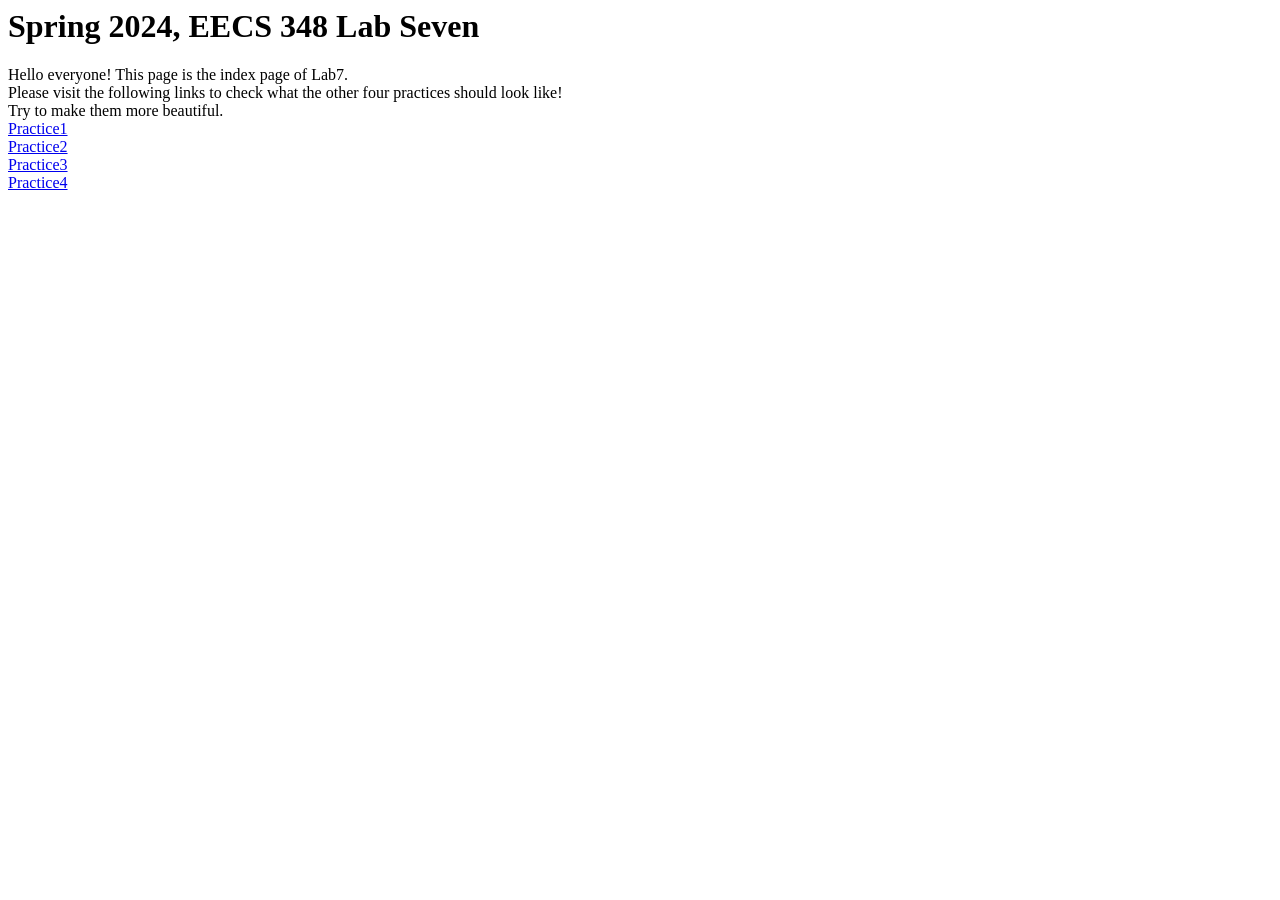
<file: webapp/index.html>
<html>

<head>
    <h1>Spring 2024, EECS 348 Lab Seven</h1>
</head>

<body>
    Hello everyone! This page is the index page of Lab7.<br>
    Please visit the following links to check what the other four practices should look like!<br>
    Try to make them more beautiful.<br>
    <a href="practice1.html">Practice1</a> <br>
    <a href="practice2.html">Practice2</a> <br>
    <a href="practice3.html">Practice3</a> <br>
    <a href="practice4.html">Practice4</a> <br>
</body>

</html>
</file>
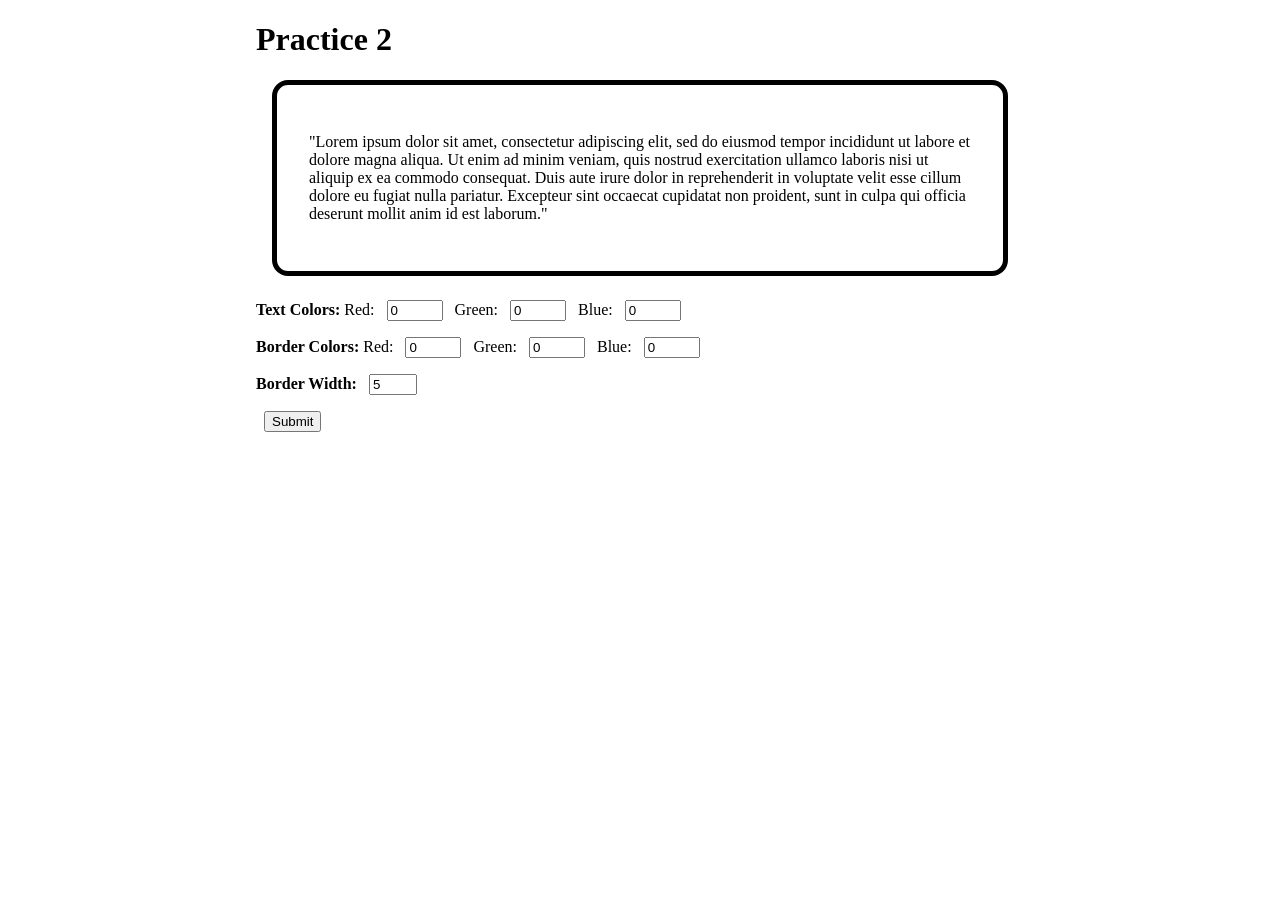
<file: webapp/practice2.html>
<!DOCTYPE html>
<html lang="en">
<head>
  <meta charset="UTF-8" />
  <title>Practice 2</title>
  <meta name="viewport" content="width=device-width,initial-scale=1" />
  <style type="text/css">
    body {
      width: 60%;
      margin: auto;
    }

    input {margin: .5rem;}

    div#wrapper {
      border-radius: 1rem;
      border: 5px solid black;
      margin: 1rem;
    }

    p#dummy-text {
      padding: 2rem;
    }
  </style>
</head>
<body>
  <script type="text/javascript">
    function updateParagraph(event) {
      event.preventDefault()

      let rvalue = document.getElementById("red").value;
      let gvalue = document.getElementById("green").value;
      let bvalue = document.getElementById("blue").value;
      let color =`rgba(${rvalue}, ${gvalue}, ${bvalue})`;

      let rvalueb = document.getElementById("redb").value;
      let gvalueb = document.getElementById("greenb").value;
      let bvalueb = document.getElementById("blueb").value;
      let colorb =`rgba(${rvalueb}, ${gvalueb}, ${bvalueb})`;

      let width = document.getElementById("border-width").value;

      console.log(rvalue, gvalue, bvalue, rvalueb, gvalueb, bvalueb, width)

      text = document.getElementById("dummy-text");
      border = document.getElementById("wrapper");

      text.style.color = color;
      border.style.borderColor = colorb;
      border.style.borderWidth = width + "px";
    }
  </script>

  <h1>Practice 2</h1>

  <div id="wrapper">
    <p id="dummy-text">"Lorem ipsum dolor sit amet, consectetur adipiscing elit, sed do eiusmod tempor incididunt ut labore et dolore magna aliqua. Ut enim ad minim veniam, quis nostrud exercitation ullamco laboris nisi ut aliquip ex ea commodo consequat. Duis aute irure dolor in reprehenderit in voluptate velit esse cillum dolore eu fugiat nulla pariatur. Excepteur sint occaecat cupidatat non proident, sunt in culpa qui officia deserunt mollit anim id est laborum."</p>
  </div>

  <form id="user-input" action="#">

    <b>Text Colors: </b>

    <label for="red">Red: </label>
    <input type="number" id="red" name="red" value="0" min="0" max="255"> 

    <label for="green">Green: </label>
    <input type="number" id="green" name="green" value="0" min="0" max="255"> 

    <label for="blue">Blue: </label>
    <input type="number" id="blue" name="blue" value="0" min="0" max="255"> 

    <br>
    
    <b>Border Colors: </b>

    <label for="redb">Red: </label>
    <input type="number" id="redb" name="redb" value="0" min="0" max="255"> 

    <label for="greenb">Green: </label>
    <input type="number" id="greenb" name="greenb" value="0" min="0" max="255"> 

    <label for="blueb">Blue: </label>
    <input type="number" id="blueb" name="blueb" value="0" min="0" max="255"> 

    <br>

    <label for="border-width"><b>Border Width: </b></label>
    <input type="number" id="border-width" name="border-width" value="5" min="0" max="50"> 

    <br>

    <input type="submit" value="Submit">
  </form>

  <script type="text/javascript">
    let form = document.getElementById("user-input");
    form.addEventListener("submit", updateParagraph);
  </script>
</body>
</html>
</file>
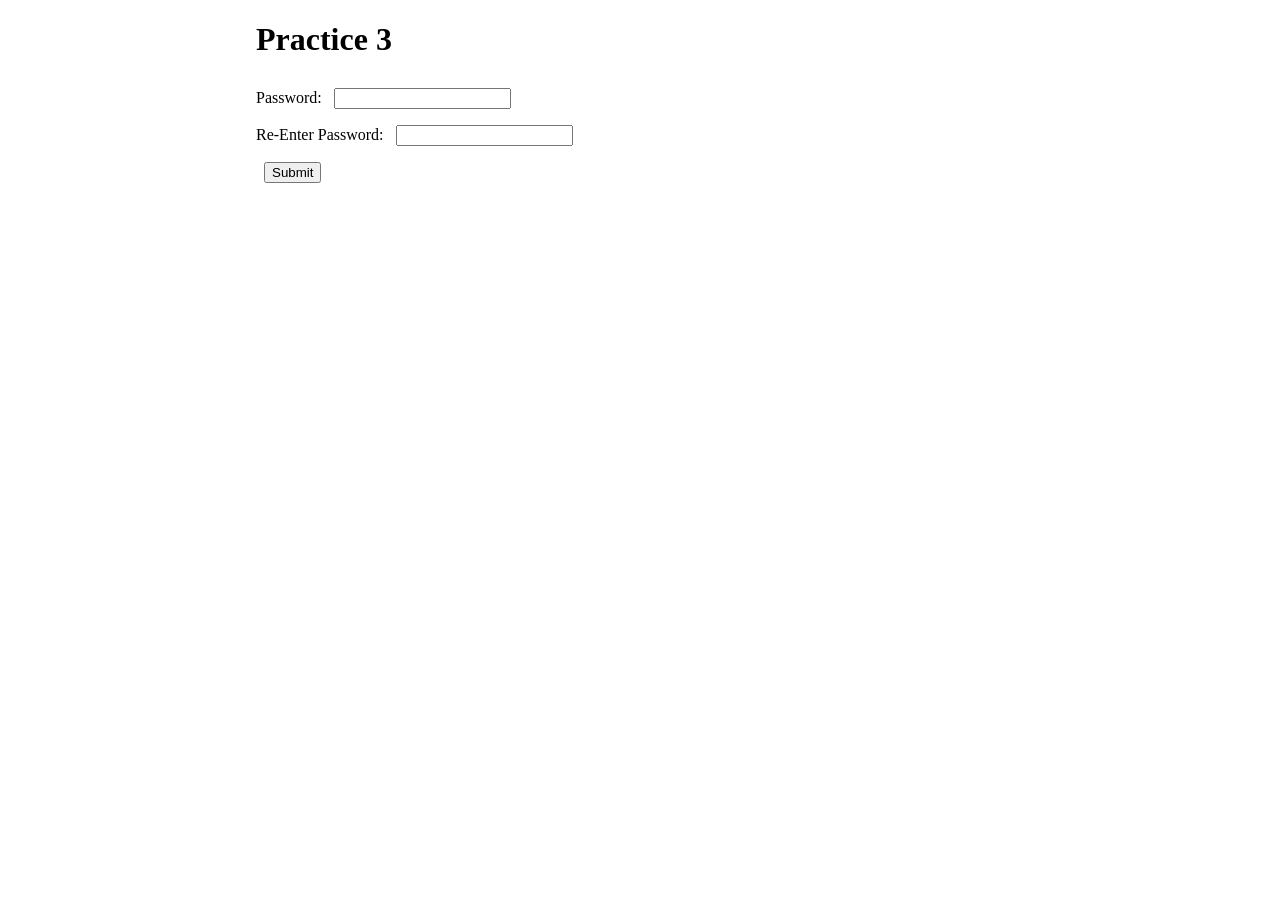
<file: webapp/practice3.html>
<!DOCTYPE html>
<html lang="">
<head>
  <meta charset="UTF-8" />
  <title>Practice 3</title>
  <meta name="viewport" content="width=device-width,initial-scale=1" />
  <style type="text/css">
    body {
      width: 60%;
      margin: auto;
    }
    input {margin: .5rem;}
  </style>
</head>
<body>
  <script type="text/javascript">
    function handleSubmit(event) {
      event.preventDefault();

      p1 = document.getElementById("password").value;
      p2 = document.getElementById("re-password").value;

      if (p1.length < 8 || p2.length < 8) {
        alert("Password must be 8 or more characters in length.");
        return;
      }

      if (p1 !== p2) {
        alert("Passwords do not match!");
      } else {
        alert("Passwords match, congratulations!");
      }
    }
  </script>

  <h1>Practice 3</h1>

  <form id="passwords">
    <label for="password">Password: </label>
    <input type="password" id="password" name="password">

    <br>

    <label for="re-password">Re-Enter Password: </label>
    <input type="password" id="re-password" name="re-password">

    <br>

    <input type="submit" value="Submit">
  </form>

  <script type="text/javascript">
    form = document.getElementById("passwords");
    form.addEventListener("submit", handleSubmit);
  </script>
</body>
</html>
</file>
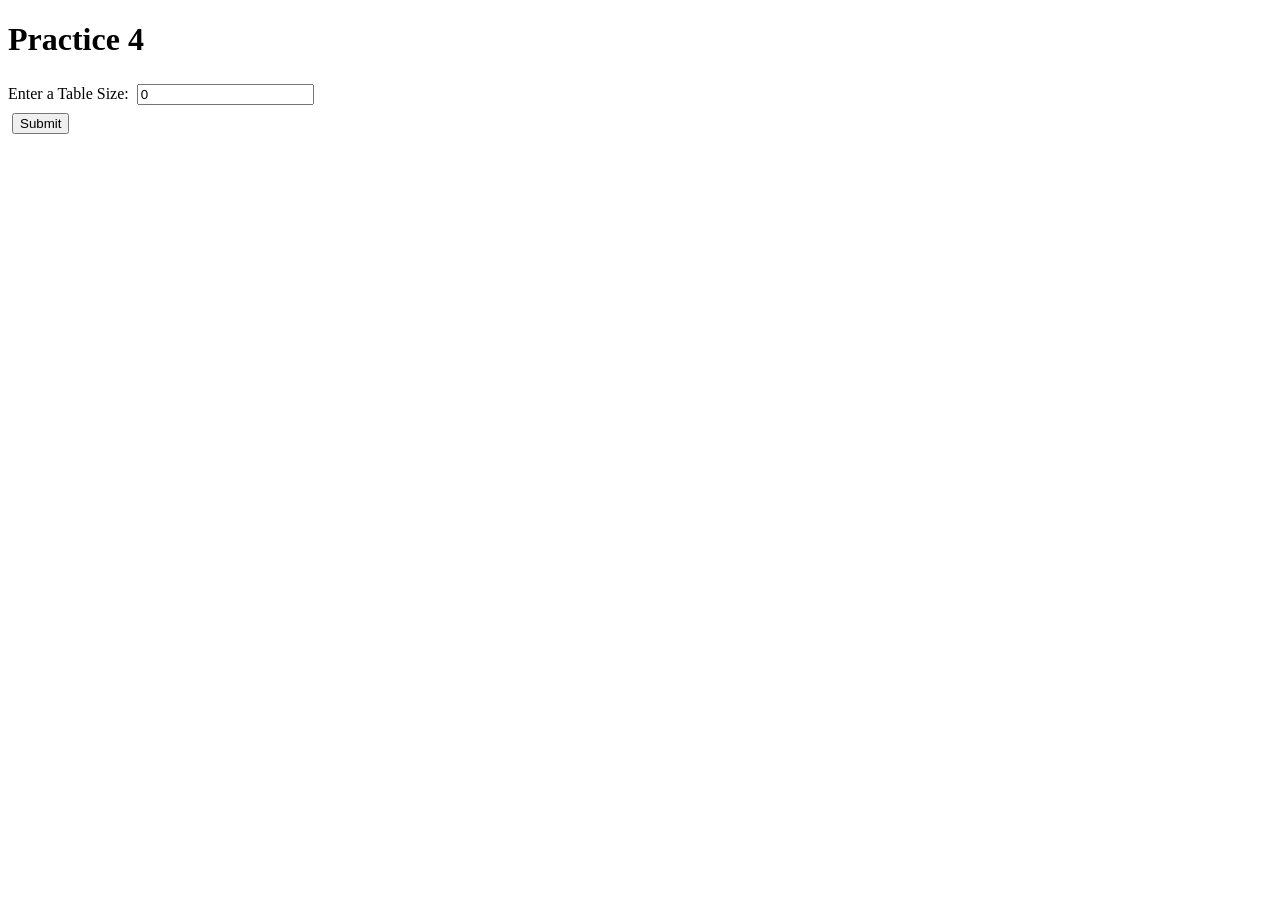
<file: webapp/practice4.html>
<!DOCTYPE html>
<html lang="en">
<head>
  <meta charset="UTF-8" />
  <title>Practice 4</title>
  <meta name="viewport" content="width=device-width,initial-scale=1" />
  <style type="text/css">
    input {
      margin: .25rem;
    }
  </style>
</head>
<body>
  <h1>Practice 4</h1>

  <form method="post" action="/table.php">
    <label for="size">Enter a Table Size: </label>
    <input type="number" name="size" id="size" value="0" min="0"><br>
    <input type="submit" value="Submit">
  </form>
</body>
</html>
</file>
